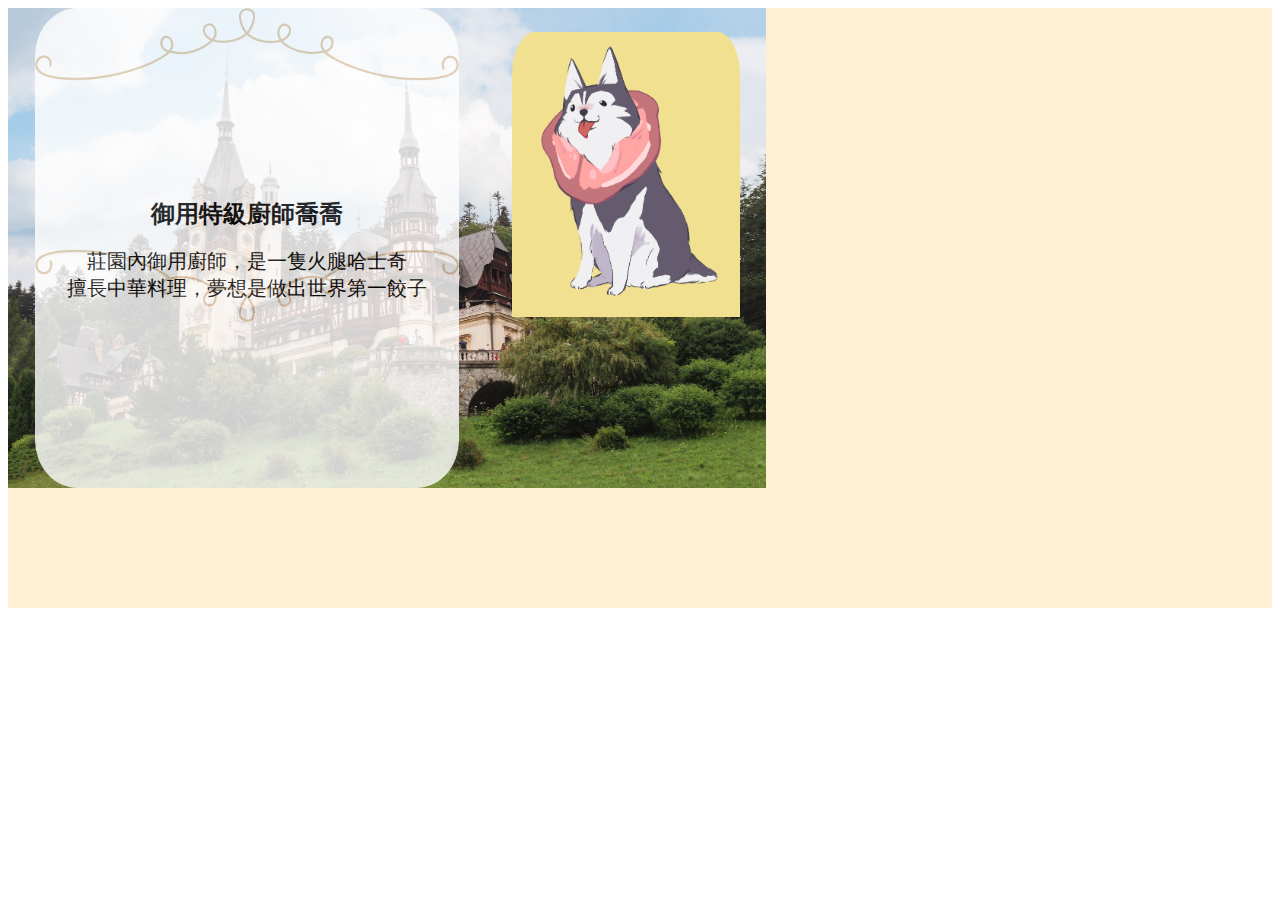
<file: test.html>
<!DOCTYPE html>
<html lang="en">

<head>
    <meta charset="UTF-8">
    <meta http-equiv="X-UA-Compatible" content="IE=edge">
    <meta name="viewport" content="width=device-width, initial-scale=1.0">
    <title>Document</title>
    <style>
        .boxAA{
            width: 100%;
            height: 600px;
            background-color: papayawhip;
        }
        .cha-introduce{
            width: 60%;
            height: 80%;
            background-color: rgb(245, 170, 170);
            background-image: url('./圖片/pexels-sergiu-valenas-13334608.jpg');
            background-repeat: no-repeat;
            background-size: cover;
            background-position: 50% 20%;
            display: flex;
            justify-content: space-around;
            align-items: center;
           
        }
        .boxA{
            width: 56%;
            height: 100%;
            background-color: white;
            opacity: 0.8;
            background-image: url('./圖片/kuru446.png');
            background-size: contain;
            background-repeat: no-repeat;
            border-radius: 10%;
            display: flex;
            flex-direction: column;
            justify-content: center;
            align-items: center;
            text-align: center;
        }
        .name{
            width: 200px;
            height: 50px;
            font-size: 24px;
            /* background-color: rgb(146, 105, 185); */
            font-weight: bold;
        }
        .line{
            width: 100%;
            height: 50px;
            /* background-color: lightcoral; */
            font-size: 20px;
        }
        .cha{
            width: 30%;
            height: 90%;
            /* background-color: lightgrey; */
            background-image: url('./圖片/021.jpg');
            background-size: contain;
            background-repeat: no-repeat;
            border-radius: 10%;
        }
        
    </style>
</head>

<body>
    <div class="boxAA">
        <div class="cha-introduce">
            <div class="boxA">
                <div class="name">御用特級廚師喬喬</div>
                <div class="line">莊園內御用廚師，是一隻火腿哈士奇<br>擅長中華料理，夢想是做出世界第一餃子</div>
            </div>
            <div class="cha"></div>
        </div>
    </div>
</body>

</html>
</file>
